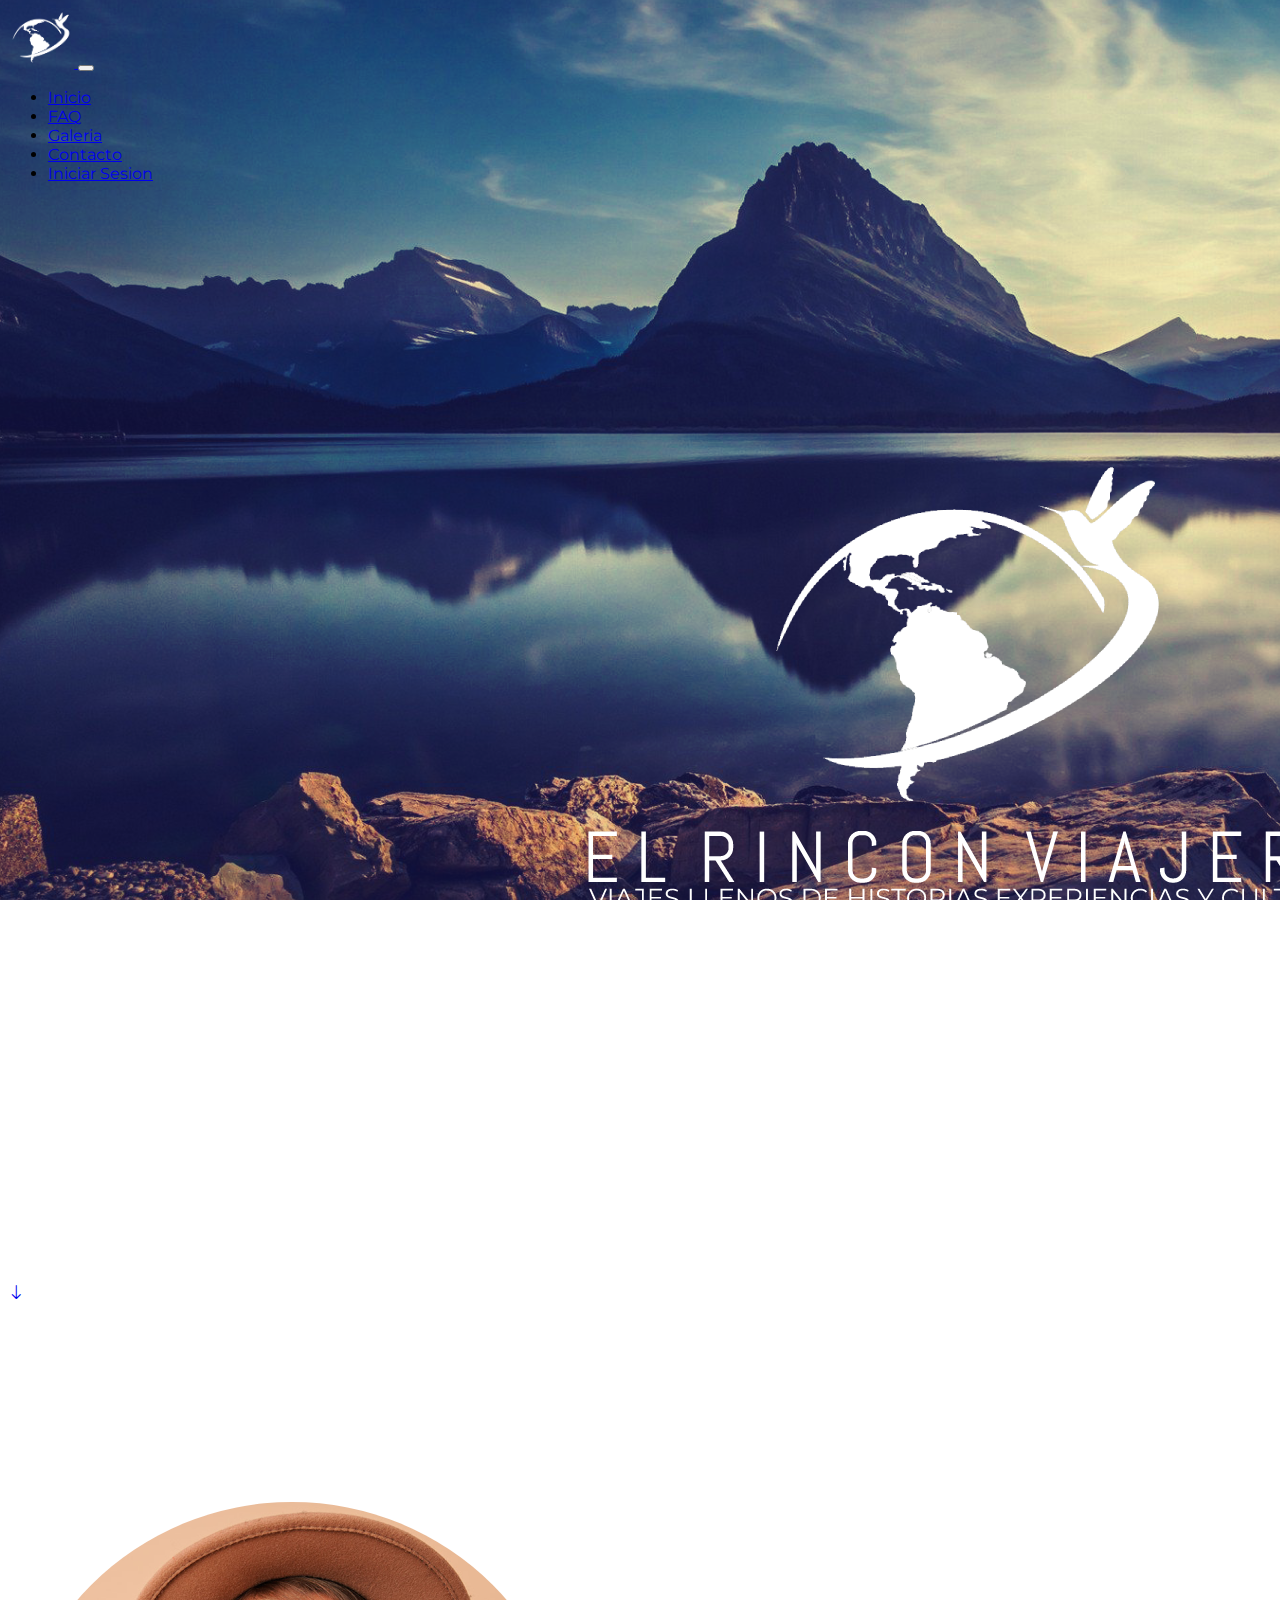
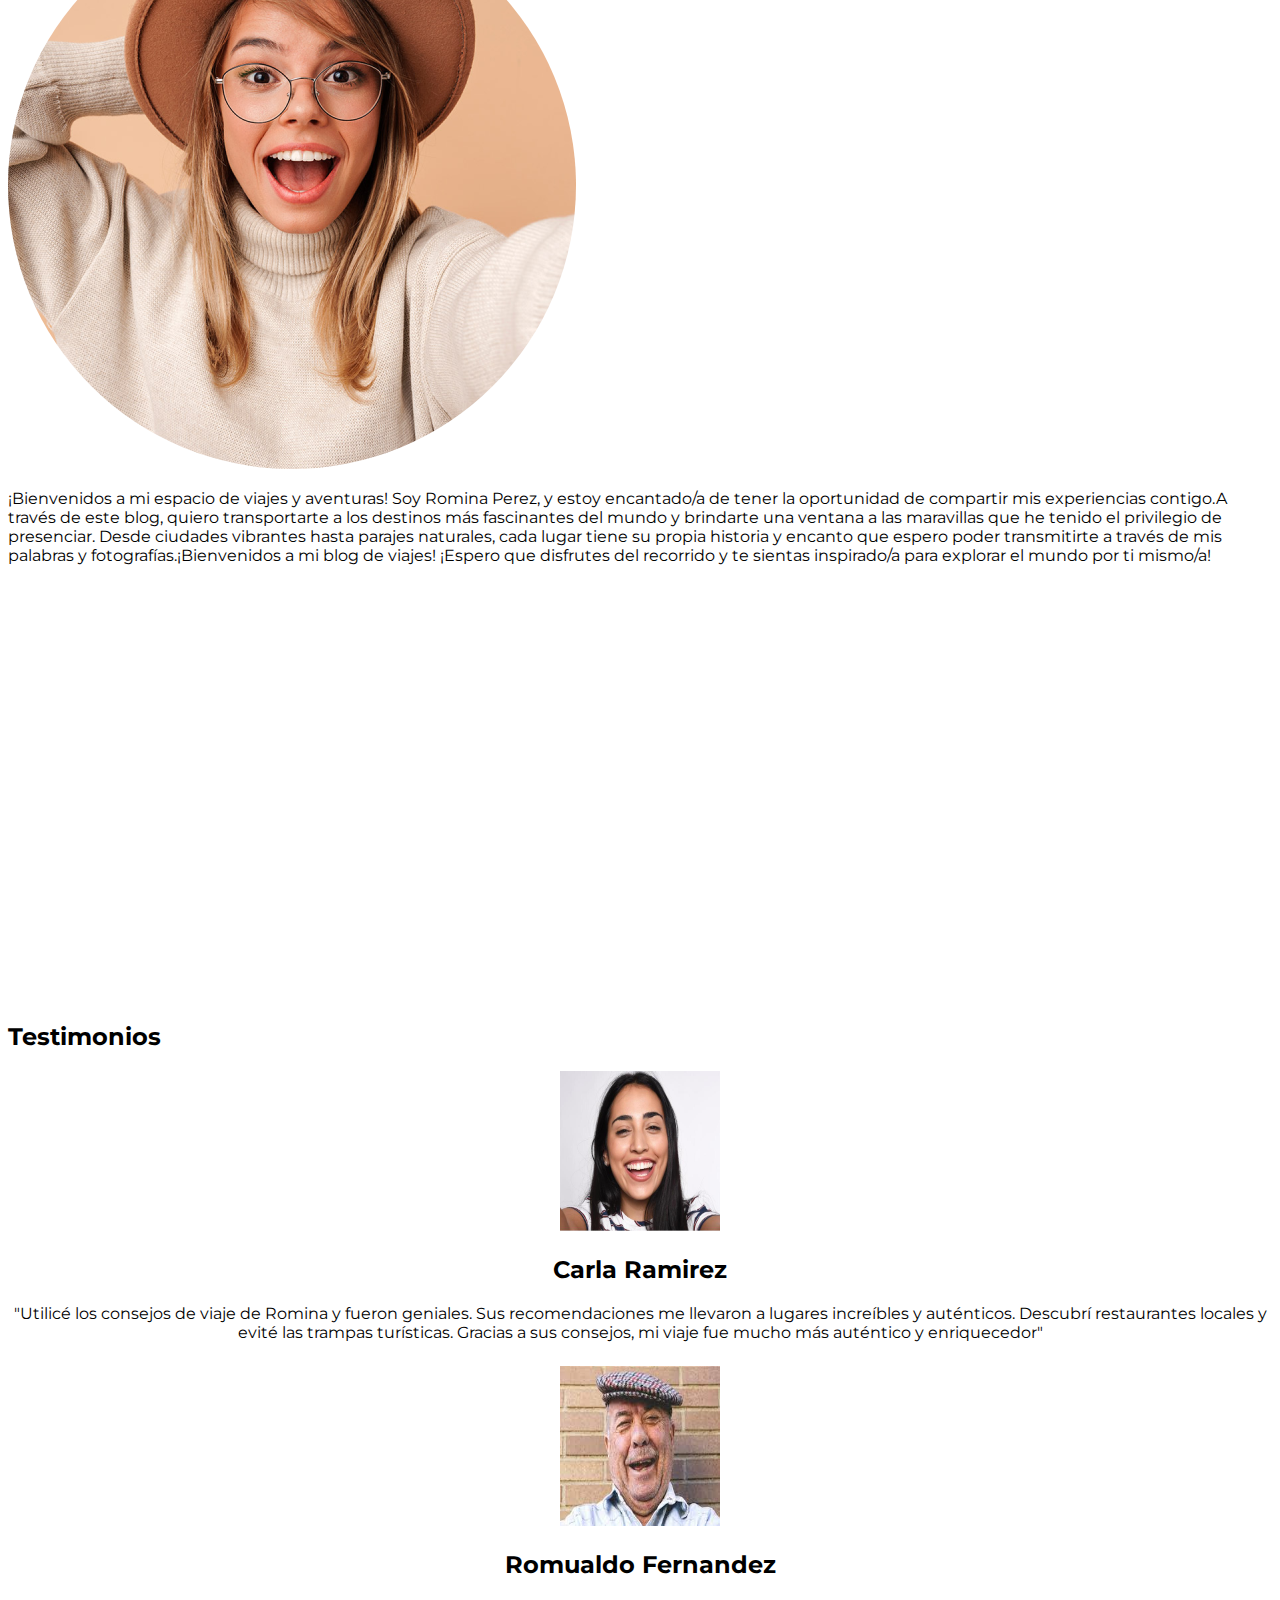
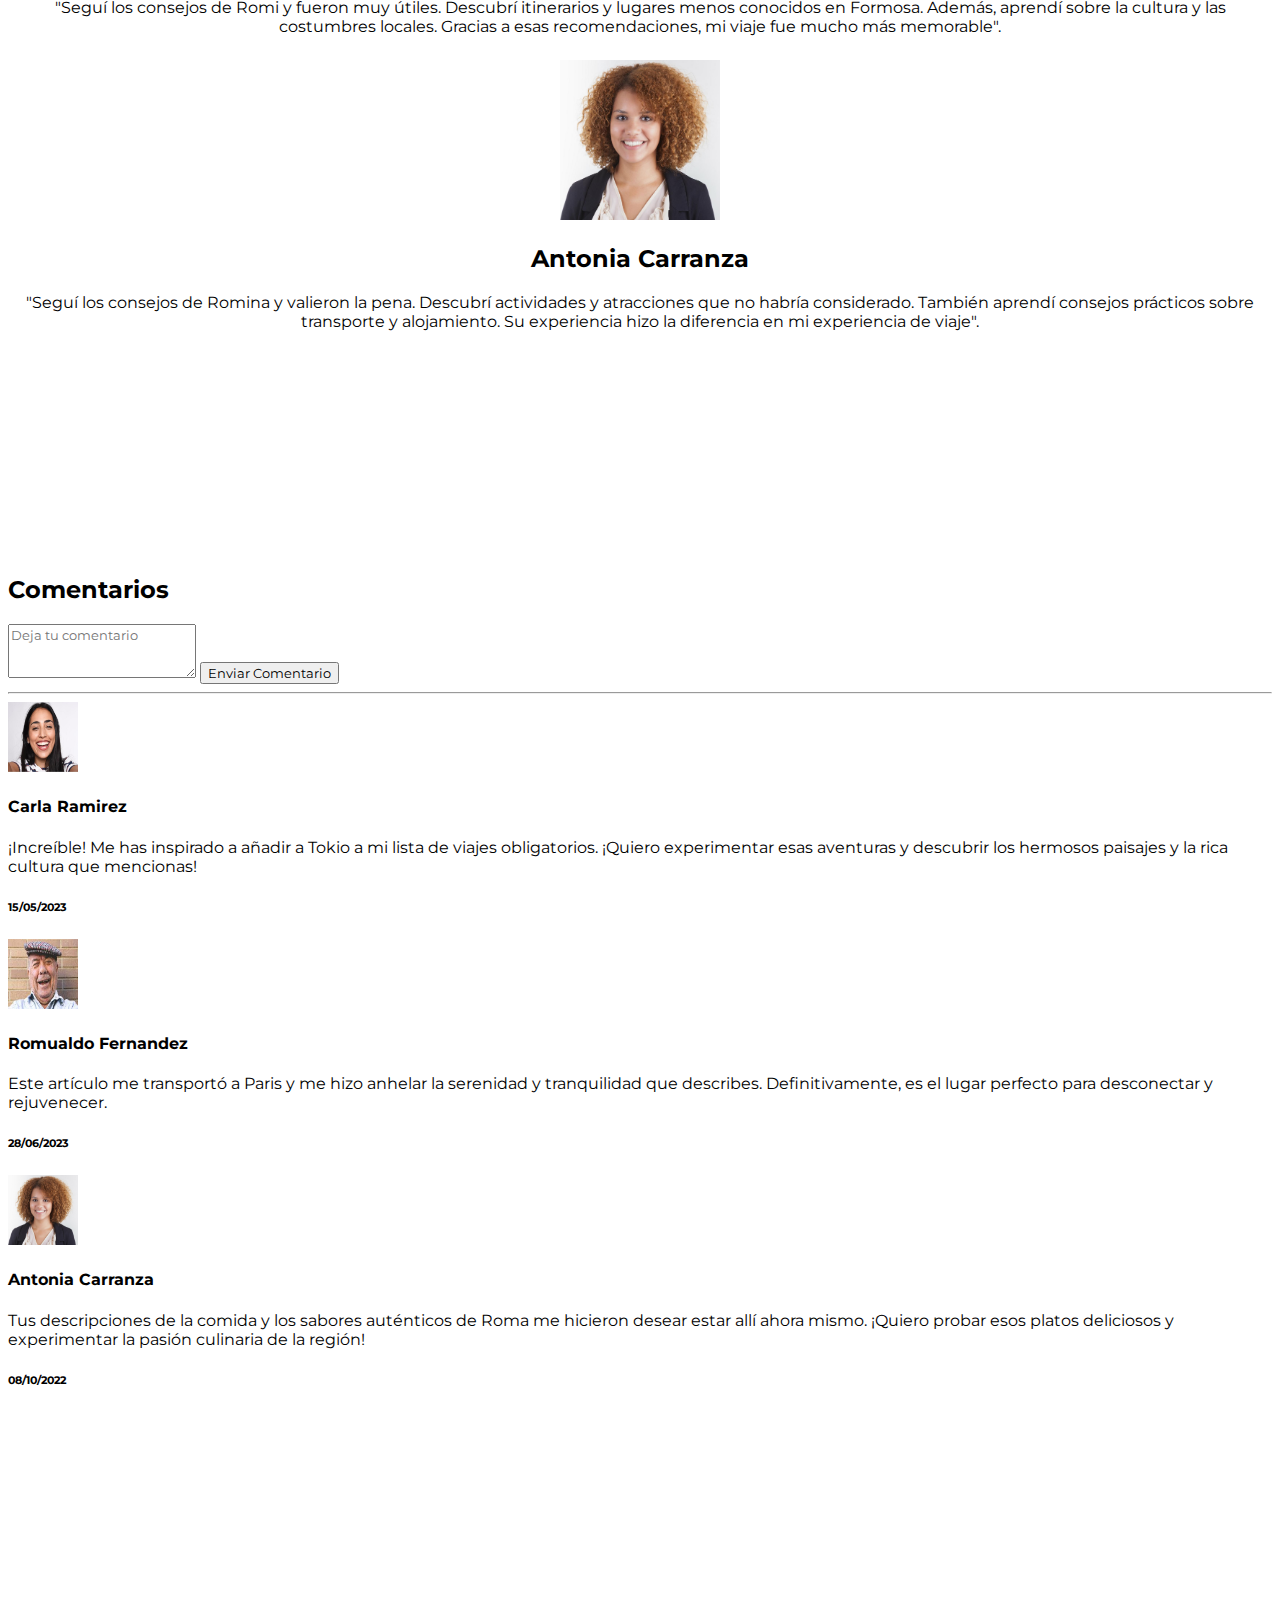
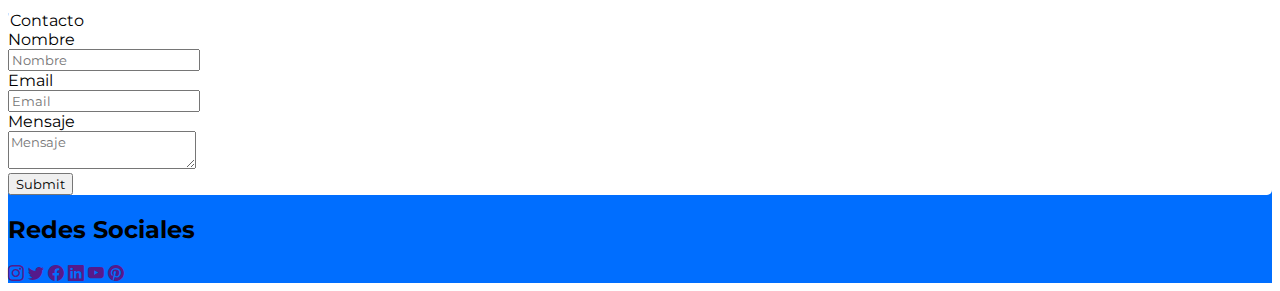
<file: index.html>
<!DOCTYPE html>
<html lang="en">

<head>
  <meta charset="UTF-8">
  <meta name="viewport" content="width=device-width, initial-scale=1.0">
  <title>Rincon Viajero</title>
  <link rel="stylesheet" href="https://cdn.jsdelivr.net/npm/bootstrap-icons@1.10.5/font/bootstrap-icons.css">
  <link href="https://cdn.jsdelivr.net/npm/bootstrap@5.3.0-alpha3/dist/css/bootstrap.min.css" rel="stylesheet"
    integrity="sha384-KK94CHFLLe+nY2dmCWGMq91rCGa5gtU4mk92HdvYe+M/SXH301p5ILy+dN9+nJOZ" crossorigin="anonymous">
  <link href="https://fonts.googleapis.com/css2?family=Abel&family=Montserrat:wght@300;400;500;700&display=swap"
    rel="stylesheet">
  <link rel="stylesheet" href="styles/style.css">
</head>

<body>
  <nav class="navbar navbar-expand-lg bg-body-tertiary fixed-top opacity-75 " data-bs-theme="dark">
    <div class="container-fluid">
      <a class="navbar-brand mx-5" href="#">
        <img src="img/LOGO-RINCON.png" alt="Bootstrap" width="auto" height="60">
      </a>
      <button class="navbar-toggler mx-5" type="button" data-bs-toggle="collapse"
        data-bs-target="#navbarSupportedContent" aria-controls="navbarSupportedContent" aria-expanded="false"
        aria-label="Toggle navigation">
        <span class="navbar-toggler-icon"></span>
      </button>
      <div class="collapse navbar-collapse justify-content-end mx-5" id="navbarSupportedContent">
        <ul class="navbar-nav mb-2 mb-lg-0 ">
          <li class="nav-item">
            <a href="index.html" class="navbar-brand">Inicio</a>
          </li>
          <li class="nav-item">
            <a href="./pages/faq.html" class="navbar-brand">FAQ</a>
          </li>
          <li class="nav-item">
            <a href="./pages/galeria.html" class="navbar-brand">Galeria</a>
          </li>
          <li class="nav-item">
            <a href="#contacto" class="navbar-brand">Contacto</a>
          </li>
          <li class="nav-item">
            <a href="pages/inicio_sesion.html" class="navbar-brand">Iniciar Sesion</a>
          </li>
        </ul>
      </div>
    </div>
  </nav>

  <main>
    <div class="container text-center my-5">
      <img src="img/LOGO-RINCON-LETRAS-BLANCAS.png" class="img-fluid float-center" alt="">
      <a href="#sobre_mi" class="link-light h2 "><i class="bi bi-arrow-down"></i></a>
    </div>
    <div class="d-flex" style="height: 200px;">
      <div class="vr"></div>
    </div>
    <div class="container-fluid text-center text-bg-primary" style="--bs-bg-opacity: .9;">
      <div class="row justify-content-evenly align-items-center" style="min-height: 100vh;">
        <div class="col-lg-6 col-md-5">
          <img src="./img/portada-foto-perfil-redes-sociales-consejos.png" class="img-fluid" alt="" id="img-perfil">
        </div>
        <div class="col-lg-6 col-md-7">
          <p class="text-light fs-5 p-3">¡Bienvenidos a mi espacio de viajes y aventuras! Soy Romina Perez, y estoy
            encantado/a de tener la oportunidad de compartir mis experiencias contigo.A través de este blog, quiero
            transportarte a los destinos más fascinantes del mundo y brindarte una ventana a las maravillas que he
            tenido el privilegio de presenciar. Desde ciudades vibrantes hasta parajes naturales, cada lugar tiene su
            propia historia y encanto que espero poder transmitirte a través de mis palabras y fotografías.¡Bienvenidos
            a mi blog de viajes! ¡Espero que disfrutes del recorrido y te sientas inspirado/a para explorar el mundo por
            ti mismo/a!</p>
        </div>
      </div>
    </div>
    <div class="d-flex" style="height: 200px;">
      <div class="vr"></div>
    </div>
    <div class="container marketing seccion-blanca">
      <h2 class="text-center p-5">Testimonios</h2>
      <div class="row">
        <div class="col-lg-4">
          <img src="img/testimonio1.jpg" class="rounded-circle" width="160" height="160" alt="testimonio1">
          <h2 class="fw-normal">Carla Ramirez</h2>
          <p class="px-5 py-3">"Utilicé los consejos de viaje de Romina y fueron geniales. Sus recomendaciones me
            llevaron a lugares increíbles y auténticos. Descubrí restaurantes locales y evité las trampas turísticas.
            Gracias a sus consejos, mi viaje fue mucho más auténtico y enriquecedor"</p>
        </div>
        <div class="col-lg-4">
          <img src="img/testimonio2.jpeg" class="rounded-circle" width="160" height="160" alt="testimonio2">
          <h2 class="fw-normal">Romualdo Fernandez</h2>
          <p class="px-5 py-3">"Seguí los consejos de Romi y fueron muy útiles. Descubrí itinerarios y lugares menos
            conocidos en Formosa. Además, aprendí sobre la cultura y las costumbres locales. Gracias a esas
            recomendaciones, mi viaje fue mucho más memorable".</p>
        </div>
        <div class="col-lg-4">
          <img src="img/testimonio3.jpg" class="rounded-circle" width="160" height="160" alt="testimonio3">
          <h2 class="fw-normal">Antonia Carranza</h2>
          <p class="px-5 py-3">"Seguí los consejos de Romina y valieron la pena. Descubrí actividades y atracciones que
            no habría considerado. También aprendí consejos prácticos sobre transporte y alojamiento. Su experiencia
            hizo la diferencia en mi experiencia de viaje".</p>
        </div>
      </div>
    </div>
    <div class="d-flex" style="height: 200px;">
      <div class="vr"></div>
    </div>

    <div class="container p-5 border seccion-blanca">
      <h2 class="text-center m-2">Comentarios</h2>
      <div class="d-flex">
        <label for="exampleFormControlTextarea1" class="form-label"></label>
        <textarea class="form-control m-2" id="exampleFormControlTextarea1" rows="3"
          placeholder="Deja tu comentario"></textarea>
        <button type="button" class="btn btn-primary m-2">Enviar Comentario</button>
      </div>
      <hr class="mt-2 mb-3" />
      <div class="container m-2">
        <div class="card post">
          <div class="post-heading">
            <div class="d-flex align-items-end m-3">
              <div class="image">
                <img src="img/testimonio1.jpg" alt="" class="rounded-circle" width="70" height="70">
              </div>
              <div class="title h5 m-2">
                <h4>Carla Ramirez</h4>
              </div>
            </div>
          </div>
          <p class="mx-3">¡Increíble! Me has inspirado a añadir a Tokio a mi lista de viajes obligatorios. ¡Quiero
            experimentar esas aventuras y descubrir los hermosos paisajes y la rica cultura que mencionas!</p>
          <h6 class="text-muted time mx-3">15/05/2023</h6>
        </div>
      </div>
      <div class="container m-2">
        <div class="card post">
          <div class="post-heading">
            <div class="d-flex align-items-end m-3">
              <div class="image">
                <img src="img/testimonio2.jpeg" alt="" class="rounded-circle" width="70" height="70">
              </div>
              <div class="title h5 m-2">
                <h4>Romualdo Fernandez</h4>
              </div>
            </div>
          </div>
          <p class="mx-3">Este artículo me transportó a Paris y me hizo anhelar la serenidad y tranquilidad que
            describes. Definitivamente, es el lugar perfecto para desconectar y rejuvenecer.</p>
          <h6 class="text-muted time mx-3">28/06/2023</h6>
        </div>
      </div>
      <div class="container m-2">
        <div class="card post">
          <div class="post-heading">
            <div class="d-flex align-items-end m-3">
              <div class="image">
                <img src="img/testimonio3.jpg" alt="" class="rounded-circle" width="70" height="70">
              </div>
              <div class="title h5 m-2">
                <h4>Antonia Carranza</h4>
              </div>
            </div>
          </div>
          <p class="mx-3">Tus descripciones de la comida y los sabores auténticos de Roma me hicieron desear estar allí
            ahora mismo. ¡Quiero probar esos platos deliciosos y experimentar la pasión culinaria de la región!</p>
          <h6 class="text-muted time mx-3">08/10/2022</h6>
        </div>
      </div>
    </div>
    <div class="d-flex" style="height: 200px;">
      <div class="vr"></div>
    </div>

  </main>

  <footer class="mt-2 p-5 row align-items-end justify-content-evenly" id="contacto">
    <form action="" class="text-dark seccion-blanca rounded p-5 col-lg-6">
      <legend class="text-center">Contacto</legend>
      <div class="row mt-2">
        <label for="nombre" class="col-sm-4 col-form-label col-form-label-lg">Nombre</label>
        <div class="col-lg-8">
          <input type="text" class="form-control form-control-lg" id="nombre" placeholder="Nombre">
        </div>
      </div>
      <div class="row mt-2">
        <label for="email" class="col-sm-4 col-form-label col-form-label-lg">Email</label>
        <div class="col-lg-8">
          <input type="email" class="form-control form-control-lg" id="email" placeholder="Email">
        </div>
      </div>
      <div class="row mt-2">
        <label for="mensaje" class="col-sm-4 col-lg-4 col-form-label col-form-label-lg">Mensaje</label>
        <div class="col-lg-8">
          <textarea type="text" class="form-control form-control-lg" id="mensaje" placeholder="Mensaje"></textarea>
        </div>
      </div>
      <button type="submit" class="btn btn-primary mt-2">Submit</button>
    </form>
    <div class="col-lg-4 p-3 text-center text-light">
      <h2>Redes Sociales</h2>
      <div class="">
        <a href="" class="link-light link-offset-2 link-underline-opacity-25 link-underline-opacity-100-hover"><i
            class="bi bi-instagram"></i></a>
        <a href="" class="link-light link-offset-2 link-underline-opacity-25 link-underline-opacity-100-hover"><i
            class="bi bi-twitter"></i></a>
        <a href="" class="link-light link-offset-2 link-underline-opacity-25 link-underline-opacity-100-hover"><i
            class="bi bi-facebook"></i></a>
        <a href="" class="link-light link-offset-2 link-underline-opacity-25 link-underline-opacity-100-hover"><i
            class="bi bi-linkedin"></i></a>
        <a href="" class="link-light link-offset-2 link-underline-opacity-25 link-underline-opacity-100-hover"><i
            class="bi bi-youtube"></i></a>
        <a href="" class="link-light link-offset-2 link-underline-opacity-25 link-underline-opacity-100-hover"><i
            class="bi bi-pinterest"></i></a>
      </div>
    </div>
  </footer>
  <script src="https://cdn.jsdelivr.net/npm/bootstrap@5.3.0-alpha3/dist/js/bootstrap.bundle.min.js"
    integrity="sha384-ENjdO4Dr2bkBIFxQpeoTz1HIcje39Wm4jDKdf19U8gI4ddQ3GYNS7NTKfAdVQSZe"
    crossorigin="anonymous"></script>
</body>

</html>
</file>
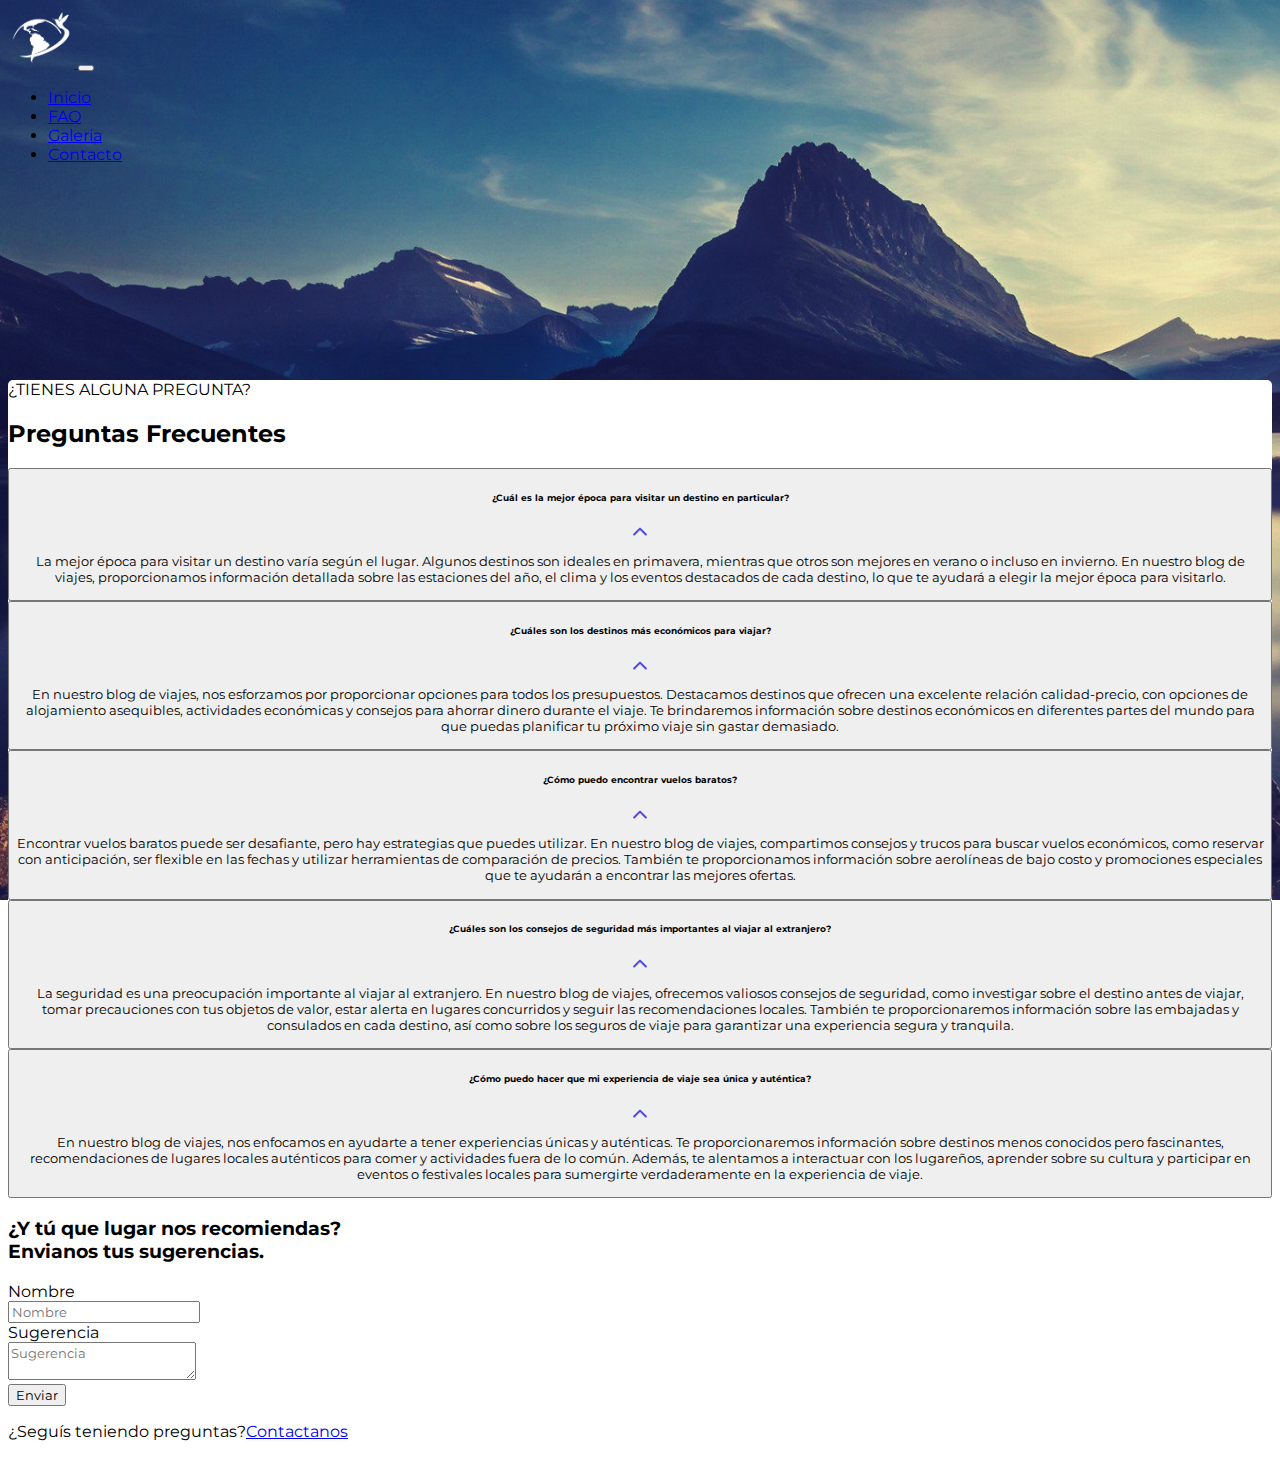
<file: pages/faq.html>
<!DOCTYPE html>
<html lang="en">
<head>
    <meta charset="UTF-8">
    <meta http-equiv="X-UA-Compatible" content="IE=edge">
    <meta name="viewport" content="width=device-width, initial-scale=1.0">
    <title>FAQ | Rincon Viajero</title>
    <link href="https://cdn.jsdelivr.net/npm/bootstrap@5.3.0-alpha3/dist/css/bootstrap.min.css" rel="stylesheet" integrity="sha384-KK94CHFLLe+nY2dmCWGMq91rCGa5gtU4mk92HdvYe+M/SXH301p5ILy+dN9+nJOZ" crossorigin="anonymous">
    <link href="https://cdn.jsdelivr.net/npm/bootstrap@5.3.0-alpha3/dist/css/bootstrap.min.css" rel="stylesheet" integrity="sha384-KK94CHFLLe+nY2dmCWGMq91rCGa5gtU4mk92HdvYe+M/SXH301p5ILy+dN9+nJOZ" crossorigin="anonymous">
    <link href="https://fonts.googleapis.com/css2?family=Abel&family=Montserrat:wght@300;400;500;700&display=swap" rel="stylesheet">
    <link rel="stylesheet" href="../styles/style.css">
</head>
<body>
  <nav class="navbar navbar-expand-lg bg-body-tertiary fixed-top opacity-75 " data-bs-theme="dark">     
    <div class="container-fluid">       
      <a class="navbar-brand mx-5" href="../index.html">         
        <img src="../img/LOGO-RINCON.png" alt="Bootstrap" width="auto" height="60">       
      </a>       
      <button class="navbar-toggler mx-5" type="button" data-bs-toggle="collapse" data-bs-target="#navbarSupportedContent" aria-controls="navbarSupportedContent" aria-expanded="false" aria-label="Toggle navigation">         
        <span class="navbar-toggler-icon"></span>       
      </button>       
      <div class="collapse navbar-collapse justify-content-end mx-5" id="navbarSupportedContent">              
        <ul class="navbar-nav mb-2 mb-lg-0 ">           
          <li class="nav-item">             
            <a href="../index.html" class="navbar-brand">Inicio</a>           
          </li>           
          <li class="nav-item">             
            <a href="faq.html" class="navbar-brand">FAQ</a>           
          </li>           
          <li class="nav-item">             
            <a href="galeria.html" class="navbar-brand">Galeria</a>
          </li>
          <li class="nav-item">             
            <a href="../index.html#contacto" class="navbar-brand">Contacto</a>
          </li>
        </ul>
      </div>
    </div>
  </nav>
  <div class="d-flex" style="height: 200px;">
    <div class="vr"></div>
  </div>
    <section class="py-12 py-sm-24 bg-info-light">
        <div class="container  p-3 rounded w-75 seccion-blanca">
          <div class="mb-16 text-center"><span class="fs-9 fw-semibold text-primary text-uppercase text-primary">¿TIENES ALGUNA PREGUNTA?</span>
            <h2 class="mt-8 mb-0">Preguntas Frecuentes</h2>
          </div>
          <div class="mw-3xl mx-auto w-50 m-4">
            <button class="btn p-8 mb-2 w-100 bg-white fw-medium text-start lh-base rounded-4 border border-primary" data-bs-toggle="collapse" data-bs-target="#faq1" aria-expanded="false" aria-controls="faq1">
              <div class="d-flex justify-content-between">
                <div>
                  <h6 class="fs-7 mb-0">¿Cuál es la mejor época para visitar un destino en particular?
                  </h6>
                </div>
                <div class="ps-4">
                  <svg width="14" height="9" viewbox="0 0 14 9" fill="none" xmlns="http://www.w3.org/2000/svg">
                    <path d="M1.16732 7.5L7.00065 1.66667L12.834 7.5" stroke="#4F46E5" stroke-width="2" stroke-linecap="round" stroke-linejoin="round"></path>
                  </svg>
                </div>
              </div>
              <p class="mw-md mt-4 mb-0 text-secondary collapse" id="faq1">La mejor época para visitar un destino varía según el lugar. Algunos destinos son ideales en primavera, mientras que otros son mejores en verano o incluso en invierno. En nuestro blog de viajes, proporcionamos información detallada sobre las estaciones del año, el clima y los eventos destacados de cada destino, lo que te ayudará a elegir la mejor época para visitarlo.</p>
            </button>
            <button class="btn p-8 mb-2 w-100 bg-white fw-medium text-start lh-base rounded-4 border border-primary" data-bs-toggle="collapse" data-bs-target="#faq2" aria-expanded="false" aria-controls="faq2">
                <div class="d-flex justify-content-between">
                  <div>
                    <h6 class="fs-7 mb-0" >¿Cuáles son los destinos más económicos para viajar?</h6>
                  </div>
                  <div class="ps-4">
                    <svg width="14" height="9" viewbox="0 0 14 9" fill="none" xmlns="http://www.w3.org/2000/svg">
                      <path d="M1.16732 7.5L7.00065 1.66667L12.834 7.5" stroke="#4F46E5" stroke-width="2" stroke-linecap="round" stroke-linejoin="round"></path>
                    </svg>
                  </div>
                </div>
                <p class="mw-md mt-4 mb-0 text-secondary collapse" id="faq2">En nuestro blog de viajes, nos esforzamos por proporcionar opciones para todos los presupuestos. Destacamos destinos que ofrecen una excelente relación calidad-precio, con opciones de alojamiento asequibles, actividades económicas y consejos para ahorrar dinero durante el viaje. Te brindaremos información sobre destinos económicos en diferentes partes del mundo para que puedas planificar tu próximo viaje sin gastar demasiado.</p>
              </button>
              <button class="btn p-8 mb-2 w-100 bg-white fw-medium text-start lh-base rounded-4 border border-primary" data-bs-toggle="collapse" data-bs-target="#faq3" aria-expanded="false" aria-controls="faq3">
                <div class="d-flex justify-content-between">
                  <div>
                    <h6 class="fs-7 mb-0" >¿Cómo puedo encontrar vuelos baratos?</h6>
                  </div>
                  <div class="ps-4">
                    <svg width="14" height="9" viewbox="0 0 14 9" fill="none" xmlns="http://www.w3.org/2000/svg">
                      <path d="M1.16732 7.5L7.00065 1.66667L12.834 7.5" stroke="#4F46E5" stroke-width="2" stroke-linecap="round" stroke-linejoin="round"></path>
                    </svg>
                  </div>
                </div>
                <p class="mw-md mt-4 mb-0 text-secondary collapse" id="faq3">Encontrar vuelos baratos puede ser desafiante, pero hay estrategias que puedes utilizar. En nuestro blog de viajes, compartimos consejos y trucos para buscar vuelos económicos, como reservar con anticipación, ser flexible en las fechas y utilizar herramientas de comparación de precios. También te proporcionamos información sobre aerolíneas de bajo costo y promociones especiales que te ayudarán a encontrar las mejores ofertas.</p>
              </button>
              <button class="btn p-8 mb-2 w-100 bg-white fw-medium text-start lh-base rounded-4 border border-primary" data-bs-toggle="collapse" data-bs-target="#faq4" aria-expanded="false" aria-controls="faq4">
                <div class="d-flex justify-content-between">
                  <div>
                    <h6 class="fs-7 mb-0" >¿Cuáles son los consejos de seguridad más importantes al viajar al extranjero?</h6>
                  </div>
                  <div class="ps-4">
                    <svg width="14" height="9" viewbox="0 0 14 9" fill="none" xmlns="http://www.w3.org/2000/svg">
                      <path d="M1.16732 7.5L7.00065 1.66667L12.834 7.5" stroke="#4F46E5" stroke-width="2" stroke-linecap="round" stroke-linejoin="round"></path>
                    </svg>
                  </div>
                </div>
                <p class="mw-md mt-4 mb-0 text-secondary collapse" id="faq4">La seguridad es una preocupación importante al viajar al extranjero. En nuestro blog de viajes, ofrecemos valiosos consejos de seguridad, como investigar sobre el destino antes de viajar, tomar precauciones con tus objetos de valor, estar alerta en lugares concurridos y seguir las recomendaciones locales. También te proporcionaremos información sobre las embajadas y consulados en cada destino, así como sobre los seguros de viaje para garantizar una experiencia segura y tranquila.</p>
              </button>
              <button class="btn p-8 mb-2 w-100 bg-white fw-medium text-start lh-base rounded-4 border border-primary" data-bs-toggle="collapse" data-bs-target="#faq5" aria-expanded="false" aria-controls="faq5">
                <div class="d-flex justify-content-between">
                  <div>
                    <h6 class="fs-7 mb-0" >¿Cómo puedo hacer que mi experiencia de viaje sea única y auténtica?</h6>
                  </div>
                  <div class="ps-4">
                    <svg width="14" height="9" viewbox="0 0 14 9" fill="none" xmlns="http://www.w3.org/2000/svg">
                      <path d="M1.16732 7.5L7.00065 1.66667L12.834 7.5" stroke="#4F46E5" stroke-width="2" stroke-linecap="round" stroke-linejoin="round"></path>
                    </svg>
                  </div>
                </div>
                <p class="mw-md mt-4 mb-0 text-secondary collapse" id="faq5">En nuestro blog de viajes, nos enfocamos en ayudarte a tener experiencias únicas y auténticas. Te proporcionaremos información sobre destinos menos conocidos pero fascinantes, recomendaciones de lugares locales auténticos para comer y actividades fuera de lo común. Además, te alentamos a interactuar con los lugareños, aprender sobre su cultura y participar en eventos o festivales locales para sumergirte verdaderamente en la experiencia de viaje.</p>
              </button>
              <h3 class="text-center mt-5">¿Y tú que lugar nos recomiendas? <br> Envianos tus sugerencias.</h3>
              <form action="" class="text-dark rounded border border-primary p-3 col-lg-12" id="suggestions">
                <div class="row mt-2">
                  <label for="nombre" class="col-sm-4 col-form-label col-form-label-lg">Nombre</label>
                  <div class="col-lg-8">
                    <input type="text" class="form-control form-control-lg" id="nombre" placeholder="Nombre">
                  </div>
                </div>
                <div class="row mt-2">
                  <label for="sugerencia" class="col-sm-4 col-lg-4 col-form-label col-form-label-lg">Sugerencia</label>
                  <div class="col-lg-8">
                    <textarea type="text" class="form-control form-control-lg" id="suerencia" placeholder="Sugerencia"></textarea>
                  </div>
                </div>
                <button type="submit" class="btn btn-primary mt-2">Enviar</button>
              </form>
            <p class="d-flex flex-wrap align-items-center justify-content-center"><span class="me-1" >¿Seguís teniendo preguntas?</span><a class="btn px-0 btn-link fw-bold text-primary" href="../index.html#contacto" >Contactanos</a></p>
          </div>
        </div>
      </section>
      <script src="https://cdn.jsdelivr.net/npm/bootstrap@5.3.0-alpha3/dist/js/bootstrap.bundle.min.js" integrity="sha384-ENjdO4Dr2bkBIFxQpeoTz1HIcje39Wm4jDKdf19U8gI4ddQ3GYNS7NTKfAdVQSZe" crossorigin="anonymous"></script>
</body>
</html>
</file>
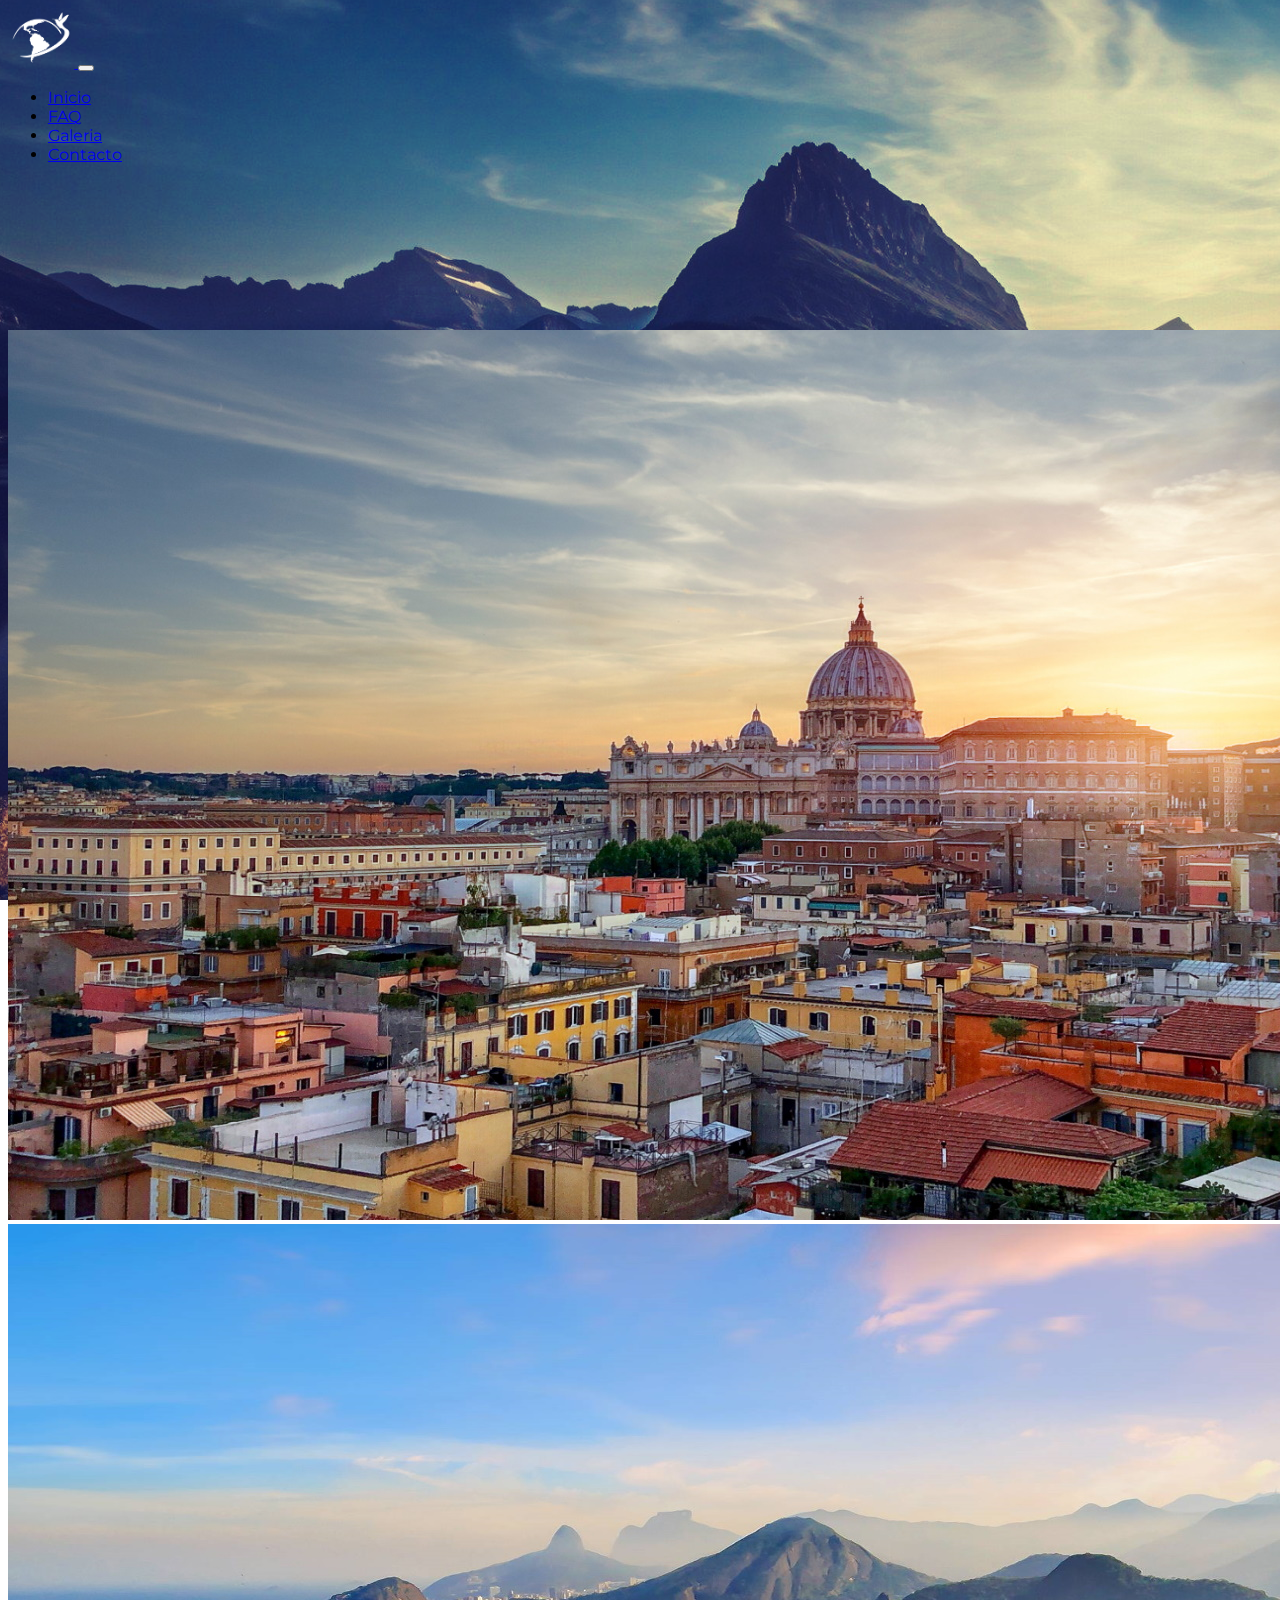
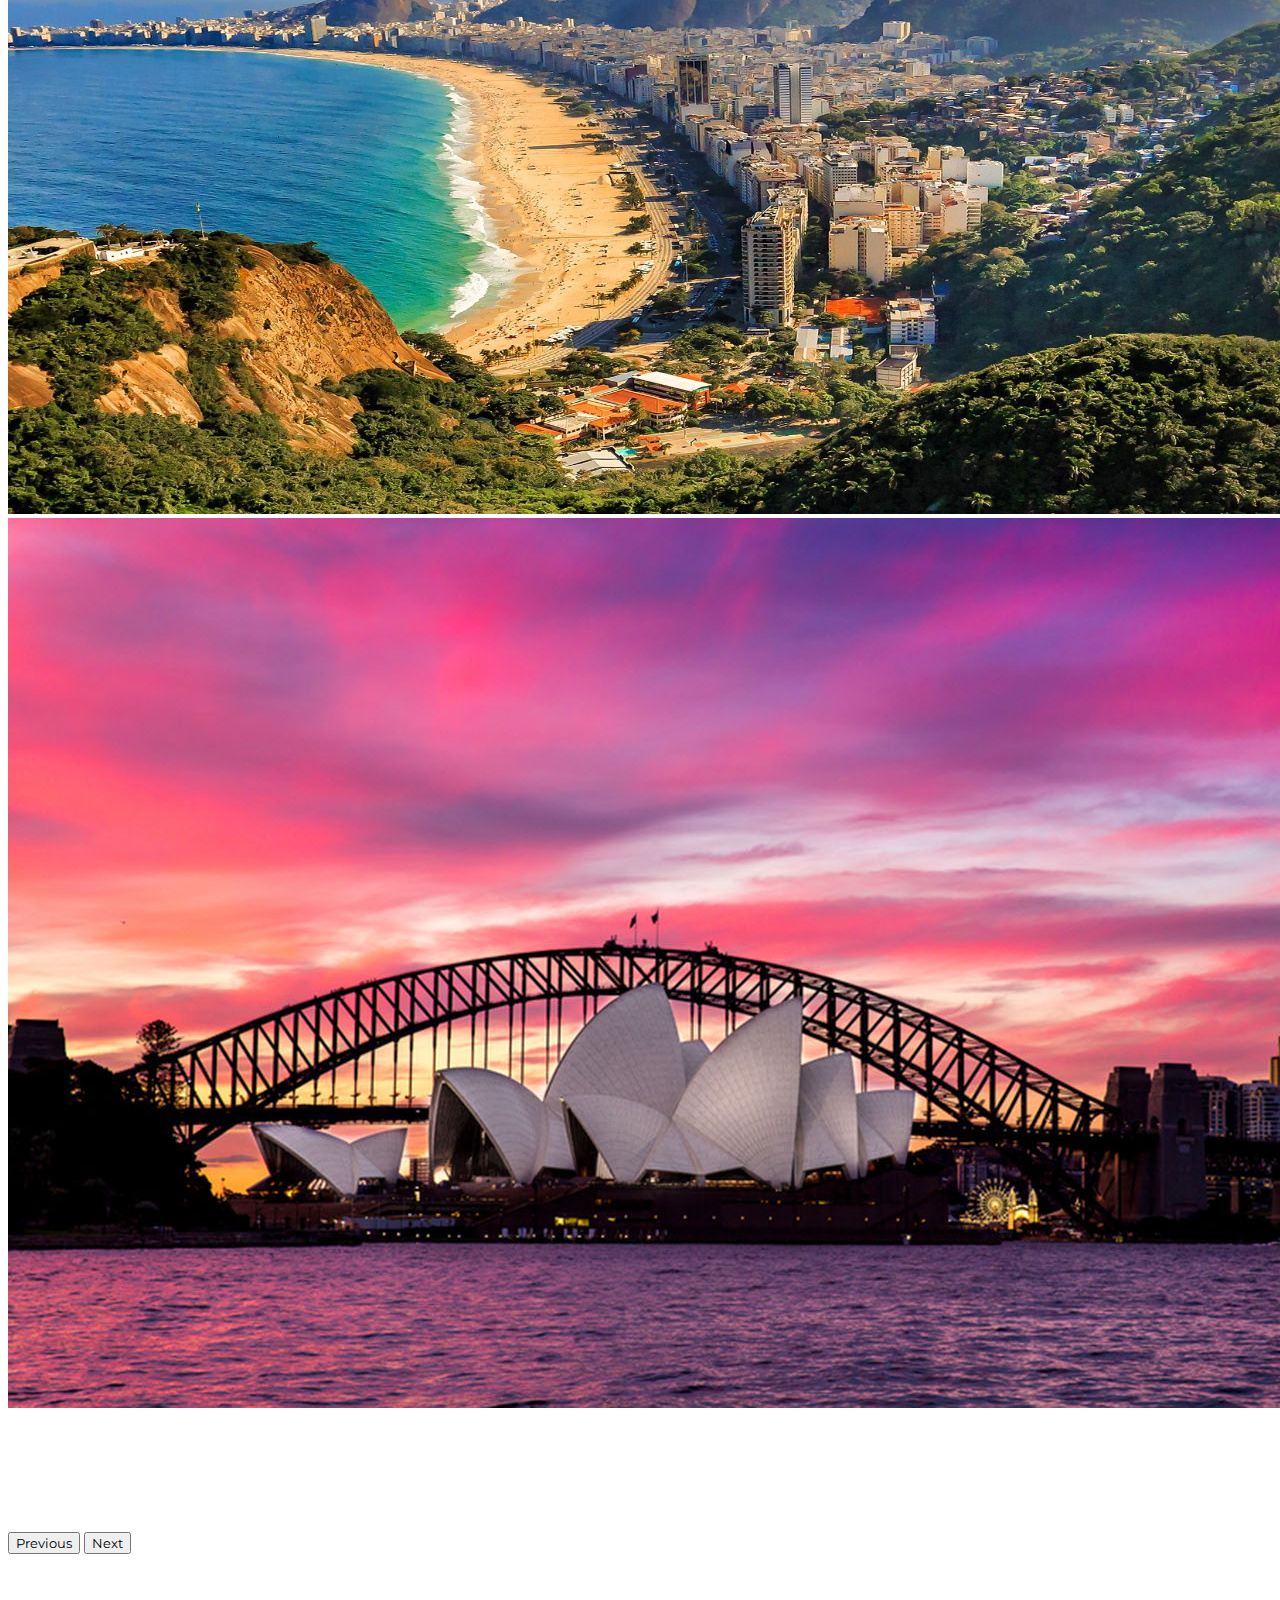
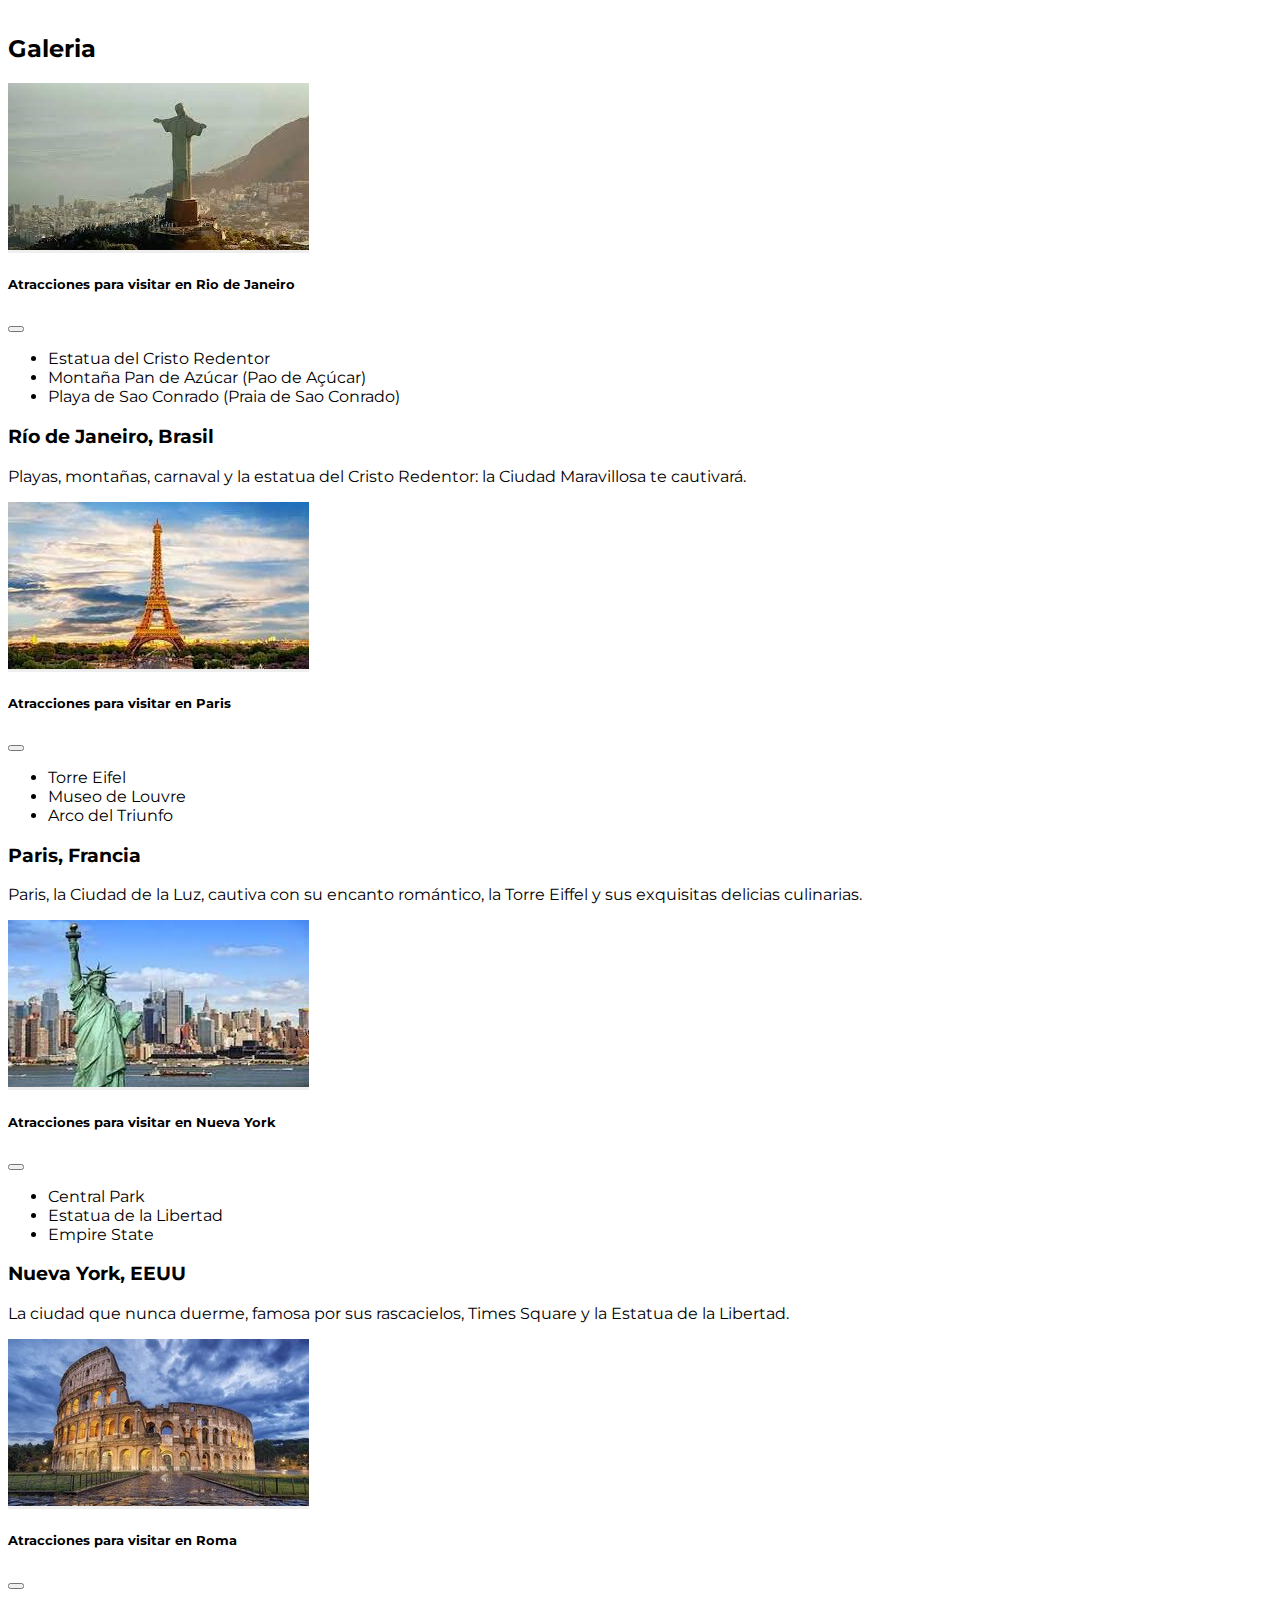
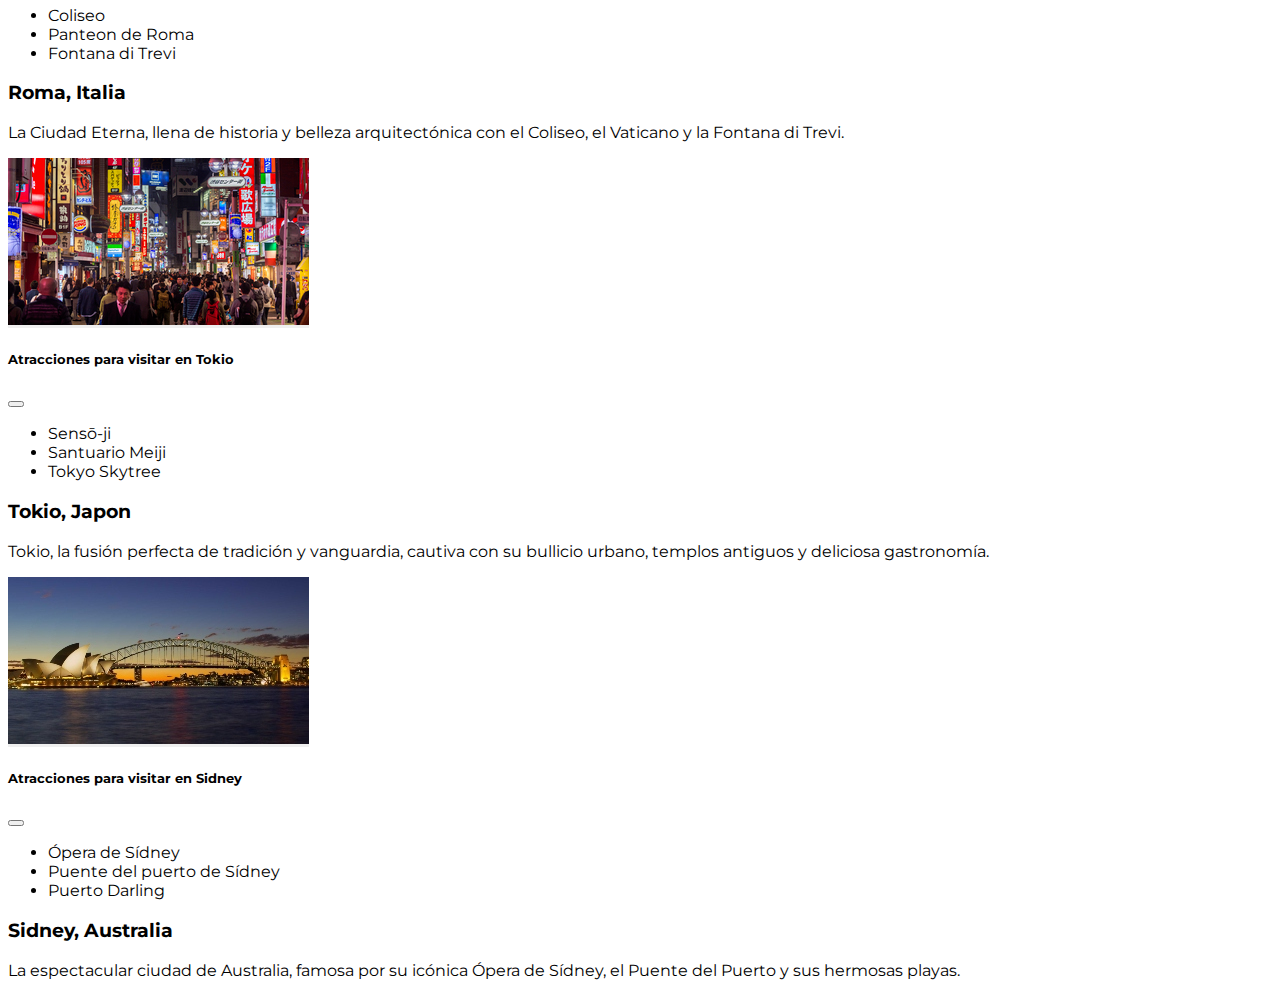
<file: pages/galeria.html>
<!DOCTYPE html>
<html lang="en">
<head>
  <meta charset="UTF-8">
  <meta name="viewport" content="width=device-width, initial-scale=1.0">
  <title>Rincon Viajero | Galeria</title>
  <link href="https://cdn.jsdelivr.net/npm/bootstrap@5.3.0-alpha3/dist/css/bootstrap.min.css" rel="stylesheet"
    integrity="sha384-KK94CHFLLe+nY2dmCWGMq91rCGa5gtU4mk92HdvYe+M/SXH301p5ILy+dN9+nJOZ" crossorigin="anonymous">
  <link href="https://cdn.jsdelivr.net/npm/bootstrap@5.3.0-alpha3/dist/css/bootstrap.min.css" rel="stylesheet"
    integrity="sha384-KK94CHFLLe+nY2dmCWGMq91rCGa5gtU4mk92HdvYe+M/SXH301p5ILy+dN9+nJOZ" crossorigin="anonymous">
  <link href="https://fonts.googleapis.com/css2?family=Abel&family=Montserrat:wght@300;400;500;700&display=swap"
    rel="stylesheet">
  <link rel="stylesheet" href="../styles/style.css">
</head>
<body>
  <nav class="navbar navbar-expand-lg bg-body-tertiary fixed-top opacity-75 " data-bs-theme="dark">     
    <div class="container-fluid">       
      <a class="navbar-brand mx-5" href="../index.html">         
        <img src="../img/LOGO-RINCON.png" alt="Bootstrap" width="auto" height="60">       
      </a>       
      <button class="navbar-toggler mx-5" type="button" data-bs-toggle="collapse" data-bs-target="#navbarSupportedContent" aria-controls="navbarSupportedContent" aria-expanded="false" aria-label="Toggle navigation">         
        <span class="navbar-toggler-icon"></span>       
      </button>       
      <div class="collapse navbar-collapse justify-content-end mx-5" id="navbarSupportedContent">              
        <ul class="navbar-nav mb-2 mb-lg-0 ">           
          <li class="nav-item">             
            <a href="../index.html" class="navbar-brand">Inicio</a>           
          </li>           
          <li class="nav-item">             
            <a href="./faq.html" class="navbar-brand">FAQ</a>           
          </li>           
          <li class="nav-item">             
            <a href="galeria.html" class="navbar-brand">Galeria</a>
          </li>
          <li class="nav-item">             
            <a href="../index.html#contacto" class="navbar-brand">Contacto</a>
          </li>
        </ul>
      </div>
    </div>
  </nav>
  <main>
    <div class="d-flex" style="height: 150px;">
      <div class="vr"></div>
    </div>

    <div id="carrusel" class="d-flex justify-content-center">
      <div class="w-50">
          <div id="carouselExampleControls" class="carousel slide h-50" data-bs-ride="carousel">
            <div class="carousel-inner">
              <div class="carousel-item active">
                <img src="../img/roma_hd.jpg" class="d-block w-100" alt="...">
              </div>
              <div class="carousel-item">
                <img src="../img/brasil_hd.jpg" class="d-block w-100" alt="...">
              </div>
              <div class="carousel-item">
                <img src="../img/sidney_hd.jpg" class="d-block w-100" alt="...">
              </div>
            </div>
            <button class="carousel-control-prev h-100" type="button" data-bs-target="#carouselExampleControls" data-bs-slide="prev" style="margin-top: 120px">
              <span class="carousel-control-prev-icon" aria-hidden="true"></span>
              <span class="visually-hidden">Previous</span>
            </button>
            <button class="carousel-control-next h-100" type="button" data-bs-target="#carouselExampleControls" data-bs-slide="next" style="margin-top: 120px">
              <span class="carousel-control-next-icon" aria-hidden="true"></span>
              <span class="visually-hidden">Next</span>
            </button>
          </div>
        </div>
    </div>
    <div class="d-flex" style="height: 60px;">
      <div class="vr"></div>
    </div>
    <section class="container" style="background-color: rgba(255, 255, 255, 0.9); border-radius: 5px;">
      <div class="container pb-5 mb-5">
        <div class="text-center p-5">
          <h2> Galeria</h2>
        </div>
        <div class="row row-cols-1 row-cols-lg-3 row-cols-md-2 row-cols-sm-1 g-4">
          <div class="col">
            <div class="card shadow-sm">
                <button type="button" class="btn btn-primary" data-bs-toggle="modal" data-bs-target="#modalBrasil" style="padding:0%; margin:0%; border:0px">
                  <img src="../img/brasil.jpg" style="width:100%">
                </button>
          
                <div class="modal fade" id="modalBrasil" tabindex="-1" aria-labelledby="exampleModalLabel" aria-hidden="true">
                  <div class="modal-dialog">
                    <div class="modal-content">
                      <div class="modal-header">
                        <h5 class="modal-title" id="exampleModalLabel">Atracciones para visitar en Rio de Janeiro</h5>
                        <button type="button" class="btn-close" data-bs-dismiss="modal" aria-label="Close"></button>
                      </div>
                      <div class="modal-body">
                        <ul>
                          <li>Estatua del Cristo Redentor</li>
                          <li>Montaña Pan de Azúcar (Pao de Açúcar)</li>
                          <li>Playa de Sao Conrado (Praia de Sao Conrado)</li>
                        </ul>
                      </div>
                    </div>
                  </div>
                </div>

              <div class="card-body">
                <h3>Río de Janeiro, Brasil</h3>
                <p class="card-text">Playas, montañas, carnaval y la estatua del Cristo Redentor: la Ciudad Maravillosa te cautivará.</p>
              </div>
            </div>
          </div>

          <div class="col">
            <div class="card shadow-sm">
              <button type="button" class="btn btn-primary" data-bs-toggle="modal" data-bs-target="#modalParis" style="padding:0%; margin:0%; border:0px">
                <img src="../img/paris.jpg" style="width:100%">
              </button>
        
              <div class="modal fade" id="modalParis" tabindex="-1" aria-labelledby="exampleModalLabel" aria-hidden="true">
                <div class="modal-dialog">
                  <div class="modal-content">
                    <div class="modal-header">
                      <h5 class="modal-title" id="exampleModalLabel">Atracciones para visitar en Paris</h5>
                      <button type="button" class="btn-close" data-bs-dismiss="modal" aria-label="Close"></button>
                    </div>
                    <div class="modal-body">
                      <ul>
                        <li>Torre Eifel</li>
                        <li>Museo de Louvre</li>
                        <li>Arco del Triunfo</li>
                      </ul>
                    </div>
                  </div>
                </div>
              </div>

              <div class="card-body">
                <h3>Paris, Francia</h3>
                <p class="card-text">Paris, la Ciudad de la Luz, cautiva con su encanto romántico, la Torre Eiffel y sus exquisitas delicias culinarias.</p>
              </div>
            </div>
          </div>

          <div class="col">
            <div class="card shadow-sm">
              <button type="button" class="btn btn-primary" data-bs-toggle="modal" data-bs-target="#modalNuevaYork" style="padding:0%; margin:0%; border:0px">
                <img src="../img/nueva_york.jpg" style="width:100%">
              </button>
        
              <div class="modal fade" id="modalNuevaYork" tabindex="-1" aria-labelledby="exampleModalLabel" aria-hidden="true">
                <div class="modal-dialog">
                  <div class="modal-content">
                    <div class="modal-header">
                      <h5 class="modal-title" id="exampleModalLabel">Atracciones para visitar en Nueva York</h5>
                      <button type="button" class="btn-close" data-bs-dismiss="modal" aria-label="Close"></button>
                    </div>
                    <div class="modal-body">
                      <ul>
                        <li>Central Park</li>
                        <li>Estatua de la Libertad</li>
                        <li>Empire State</li>
                      </ul>
                    </div>
                  </div>
                </div>
              </div>

              <div class="card-body">
                <h3>Nueva York, EEUU</h3>
                <p class="card-text">La ciudad que nunca duerme, famosa por sus rascacielos, Times Square y la Estatua de la Libertad.</p>
              </div>
            </div>
          </div>

          <div class="col">
            <div class="card shadow-sm">
              <button type="button" class="btn btn-primary" data-bs-toggle="modal" data-bs-target="#modalRoma" style="padding:0%; margin:0%; border:0px">
                <img src="../img/roma.jpg" style="width:100%">
              </button>
        
              <div class="modal fade" id="modalRoma" tabindex="-1" aria-labelledby="exampleModalLabel" aria-hidden="true">
                <div class="modal-dialog">
                  <div class="modal-content">
                    <div class="modal-header">
                      <h5 class="modal-title" id="exampleModalLabel">Atracciones para visitar en Roma</h5>
                      <button type="button" class="btn-close" data-bs-dismiss="modal" aria-label="Close"></button>
                    </div>
                    <div class="modal-body">
                      <ul>
                        <li>Coliseo</li>
                        <li>Panteon de Roma</li>
                        <li>Fontana di Trevi</li>
                      </ul>
                    </div>
                  </div>
                </div>
              </div>

              <div class="card-body">
                <h3>Roma, Italia</h3>
                <p class="card-text">La Ciudad Eterna, llena de historia y belleza arquitectónica con el Coliseo, el Vaticano y la Fontana di Trevi.</p>
              </div>
            </div>
          </div>

          <div class="col">
            <div class="card shadow-sm">
              <button type="button" class="btn btn-primary" data-bs-toggle="modal" data-bs-target="#modalTokio" style="padding:0%; margin:0%; border:0px">
                <img src="../img/tokio.jpg" style="width:100%">
              </button>
        
              <div class="modal fade" id="modalTokio" tabindex="-1" aria-labelledby="exampleModalLabel" aria-hidden="true">
                <div class="modal-dialog">
                  <div class="modal-content">
                    <div class="modal-header">
                      <h5 class="modal-title" id="exampleModalLabel">Atracciones para visitar en Tokio</h5>
                      <button type="button" class="btn-close" data-bs-dismiss="modal" aria-label="Close"></button>
                    </div>
                    <div class="modal-body">
                      <ul>
                        <li>Sensō-ji</li>
                        <li>Santuario Meiji</li>
                        <li>Tokyo Skytree</li>
                      </ul>
                    </div>
                  </div>
                </div>
              </div>

              <div class="card-body">
                <h3>Tokio, Japon</h3>
                <p class="card-text">Tokio, la fusión perfecta de tradición y vanguardia, cautiva con su bullicio urbano, templos antiguos y deliciosa gastronomía.</p>
              </div>
            </div>
          </div>

          <div class="col">
            <div class="card shadow-sm">
              <button type="button" class="btn btn-primary" data-bs-toggle="modal" data-bs-target="#modalSidney" style="padding:0%; margin:0%; border:0px">
                <img src="../img/sidney.jpg" style="width:100%">
              </button>
        
              <div class="modal fade" id="modalSidney" tabindex="-1" aria-labelledby="exampleModalLabel" aria-hidden="true">
                <div class="modal-dialog">
                  <div class="modal-content">
                    <div class="modal-header">
                      <h5 class="modal-title" id="exampleModalLabel">Atracciones para visitar en Sidney</h5>
                      <button type="button" class="btn-close" data-bs-dismiss="modal" aria-label="Close"></button>
                    </div>
                    <div class="modal-body">
                      <ul>
                        <li>Ópera de Sídney</li>
                        <li>Puente del puerto de Sídney</li>
                        <li>Puerto Darling</li>
                      </ul>
                    </div>
                  </div>
                </div>
              </div>
              
              <div class="card-body">
                <h3>Sidney, Australia</h3>
                <p class="card-text">La espectacular ciudad de Australia, famosa por su icónica Ópera de Sídney, el Puente del Puerto y sus hermosas playas.</p>
              </div>
            </div>
          </div>
        </div>
      </div>
    </section>
    <script src="https://cdn.jsdelivr.net/npm/bootstrap@5.0.0-beta3/dist/js/bootstrap.bundle.min.js" integrity="sha384-JEW9xMcG8R+pH31jmWH6WWP0WintQrMb4s7ZOdauHnUtxwoG2vI5DkLtS3qm9Ekf" crossorigin="anonymous"></script>
    </main>
</body>
</html>
</file>
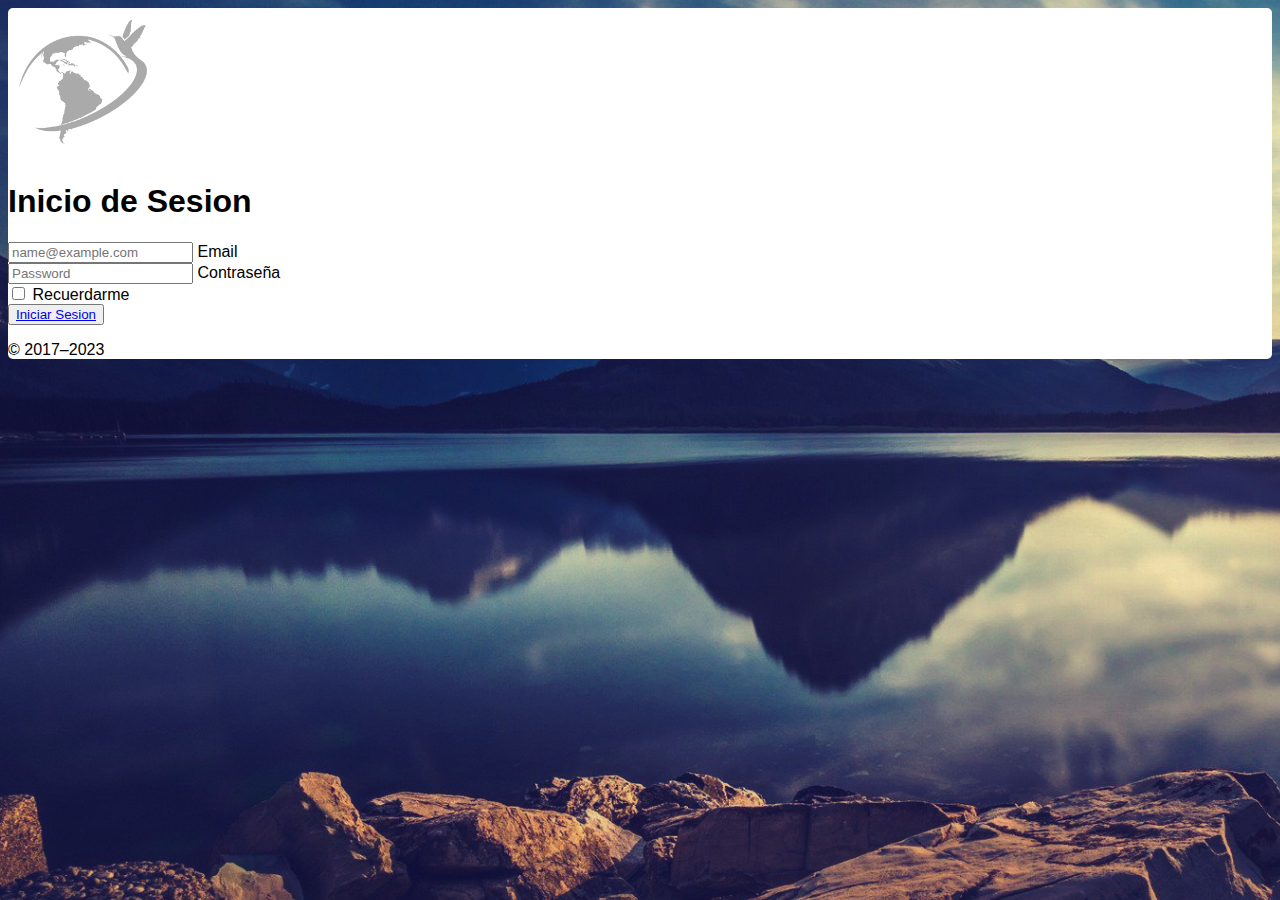
<file: pages/inicio_sesion.html>
<!DOCTYPE html>
<html lang="en">
<head>
  <meta charset="UTF-8">
  <meta name="viewport" content="width=device-width, initial-scale=1.0">
  <title>Rincon Viajero</title>
  <link rel="stylesheet" href="https://cdn.jsdelivr.net/npm/bootstrap-icons@1.10.5/font/bootstrap-icons.css">
  <link href="https://cdn.jsdelivr.net/npm/bootstrap@5.3.0-alpha3/dist/css/bootstrap.min.css" rel="stylesheet" integrity="sha384-KK94CHFLLe+nY2dmCWGMq91rCGa5gtU4mk92HdvYe+M/SXH301p5ILy+dN9+nJOZ" crossorigin="anonymous">
  <link rel="canonical" href="https://getbootstrap.com/docs/5.3/examples/sign-in/">
  <link rel="stylesheet" href="../styles/style.css">
</head>
<body>
  <main class="form-signin d-flex justify-content-center mt-5">
    <form class="seccion-blanca px-5">
      <img class="mx-auto d-block" src="../img/logo_gris.png" alt="" width="150" height="150">
      <h1 class="h3 m-3 text-center">Inicio de Sesion</h1>
  
      <div class="form-floating mx-5 my-3">
        <input type="email" class="form-control" id="floatingInput" placeholder="name@example.com">
        <label for="floatingInput">Email</label>
      </div>
      <div class="form-floating mx-5 my-3">
        <input type="password" class="form-control" id="floatingPassword" placeholder="Password">
        <label for="floatingPassword">Contraseña</label>
      </div>
  
      <div class="form-check text-start mx-5 my-3">
        <input class="form-check-input" type="checkbox" value="remember-me" id="flexCheckDefault">
        <label class="form-check-label" for="flexCheckDefault">
          Recuerdarme
        </label>
      </div>
      <button class="btn btn-primary w-100 p-2" type=""><a href="../index.html" class="text-light link-underline">Iniciar Sesion</a></button>
      <p class="py-4 text-center">&copy; 2017–2023</p>
    </form>
  </main>
  <script src="https://cdn.jsdelivr.net/npm/bootstrap@5.3.0-alpha3/dist/js/bootstrap.bundle.min.js" integrity="sha384-ENjdO4Dr2bkBIFxQpeoTz1HIcje39Wm4jDKdf19U8gI4ddQ3GYNS7NTKfAdVQSZe" crossorigin="anonymous"></script>
</body>
</html>
</file>
<file: styles/style.css>
*{
    font-family: 'Montserrat', sans-serif;
}
body{
    background-image: url('../img/fondo.png');
    background-attachment: fixed;
}
#img-perfil{
    border-radius: 100%;
}
#contacto{
    background-image: url(../img/footer.png);
    background-size: cover;
    background-repeat: no-repeat;
}

.seccion-blanca{
    background-color: white;
    border-radius: 5px;
}

.marketing .col-lg-4 {
    margin-bottom: 1.5rem;
    text-align: center;
  }
</file>
